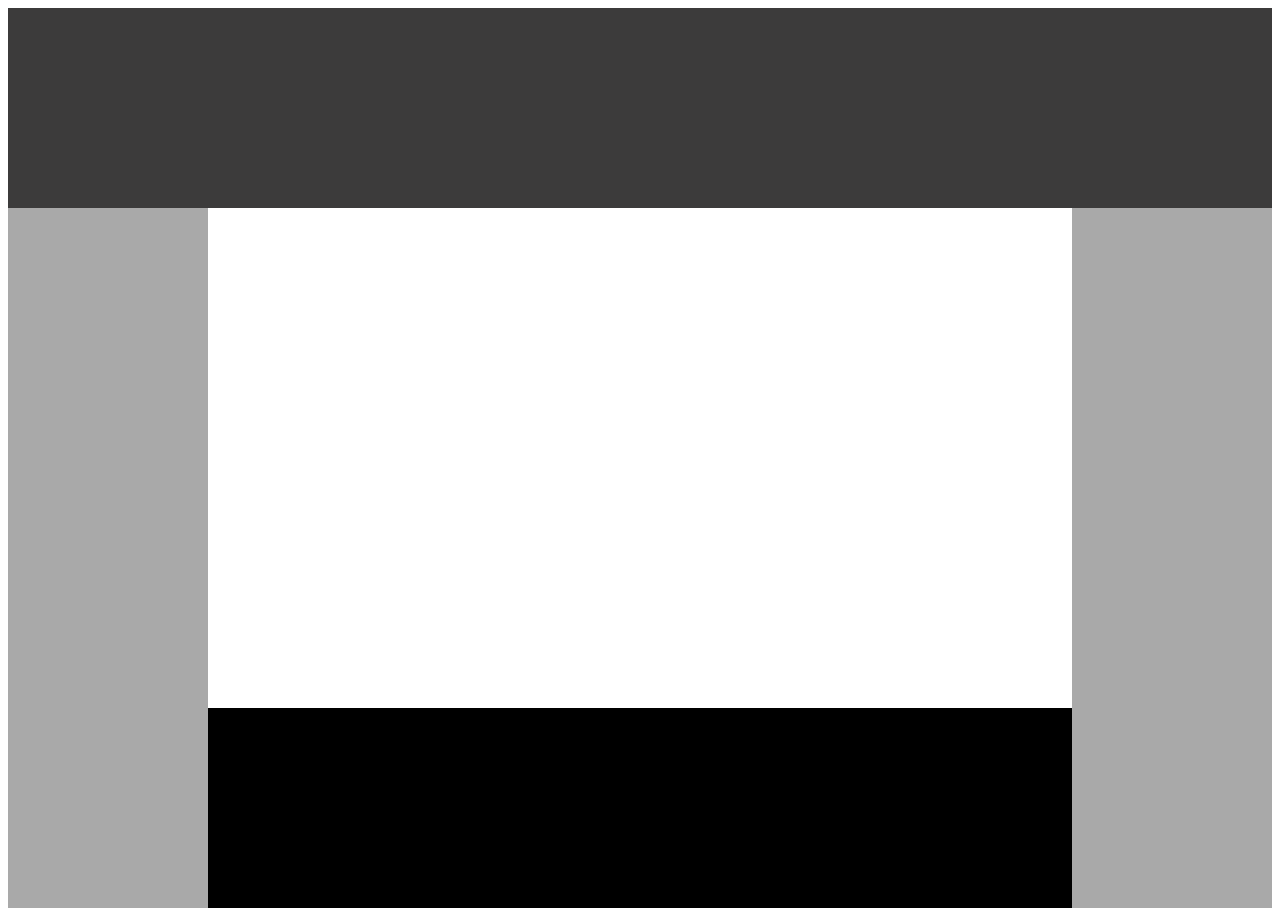
<file: first/index.html>
<!DOCTYPE html>
<html>
  <head>
  <link rel=stylesheet href="style.css"
  </head>
      
  <body>
      <header>
      </header>
      

      <div class="left">
      </div>
      
      <div class="right">
      </div>
      
      <footer>
      </footer>
      
  </body>
</html>
</file>
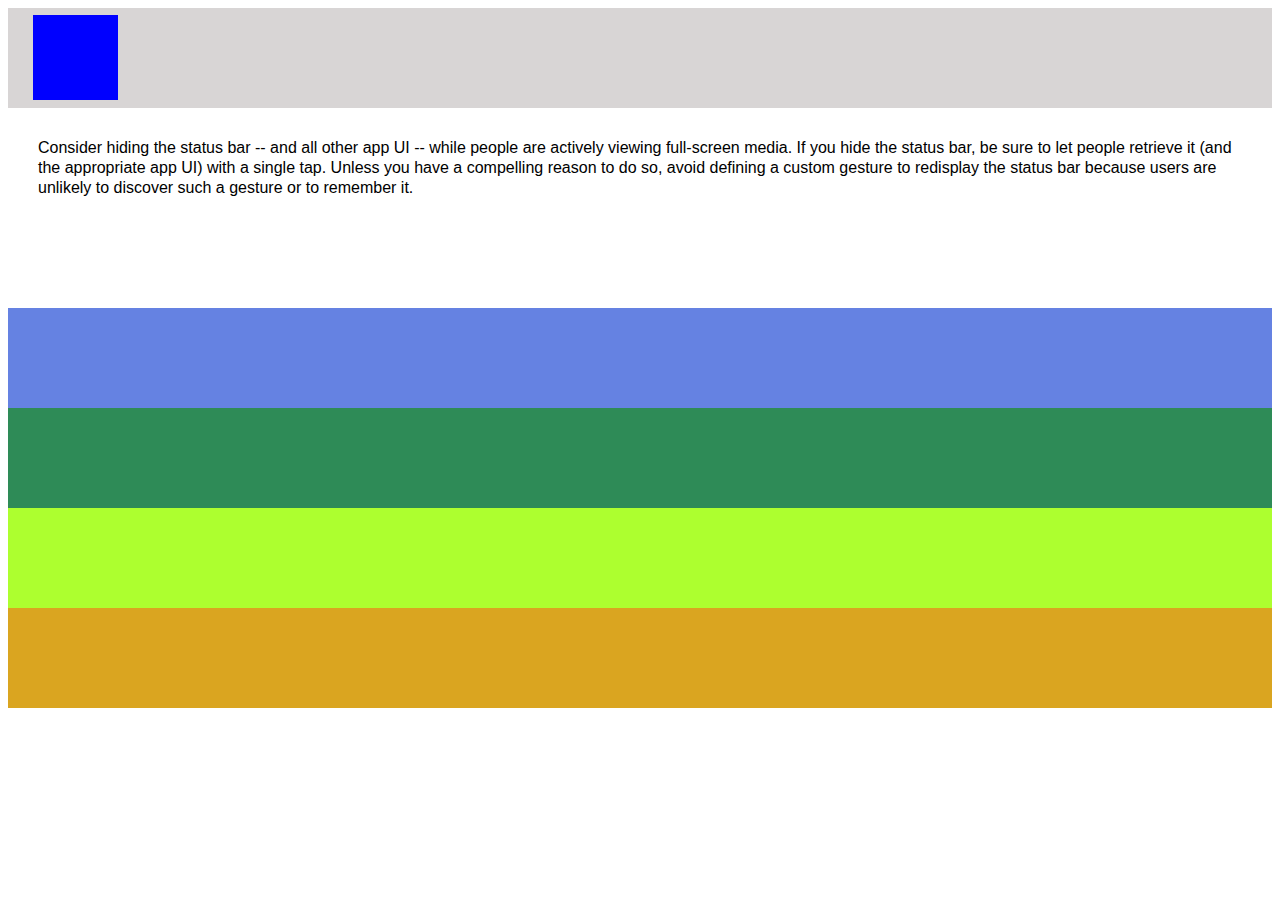
<file: third/index.html>
<!DOCTYPE html>
<html>
  <head>
    <link rel=stylesheet href="style.css">
  </head>
    
  <body>
      
      <div class="top">
          <div class="box">
          </div>
      </div>
      
      <div class="main">
      <p>Consider hiding the status bar -- and all other app UI -- while people are actively viewing full-screen media. If you hide the status bar, be sure to let people retrieve it (and the appropriate app UI) with a single tap. Unless you have a compelling reason to do so, avoid defining a custom gesture to redisplay the status bar because users are unlikely to discover such a gesture or to remember it.</p>
      </div>
      
      <div class="one">
      </div>
      
      <div class="two">
      </div>
      
      <div class="three">
      </div>
      
      <div class="four">
      </div>
      
  </body>
</html>
</file>
<file: first/style.css>
header {
    height: 200px;
    width: 100%;
    /*margin: 0 auto;*/
    background-color: #3c3b3b;
    clear: both;
    
}

.left {
    width: 200px;
    height: 700px;
    float: left;
    background-color: darkgray;
}

.right {
    width: 200px;
    height: 700px;
    float: right;
    background-color: darkgray;
}

footer {
   height: 200px;
   width: autopx;
   margin-top: 500px;
   background-color: black;
 
}
</file>
<file: third/style.css>
div {
    width: 100%;
}

.box {
    width: 85px;
    height: 85px;
    margin-left: 25px;
    background-color: blue;
    position: absolute;
    top:7px;
    
}

.top {
    background-color: #d8d5d5;
    height: 100px;
    position: relative;
}

.main {
   height: 200px;
   position: relative;
}

.main p {
/*    margin-left: 30px;
    margin-right: 30px; */
    font-size: 1 em;
    height: 200px;
    margin-left: auto;
    margin-right: auto;
    margin-top: 10px;
    margin-bottom: 10px;
    padding-top: 20px;
    padding-left: 30px;
    padding-right: 30px;
    line-height: 20px;
    font-family: sans-serif;
    position: absolute;
    top:0px;
    
}

.one {
    height: 100px;
    background-color: #6582e2;
}

.two {
    height: 100px;
    background-color: seagreen;
}

.three {
    height: 100px;
    background-color: greenyellow;
}

.four {
    height: 100px;
    background-color: goldenrod;
}
</file>
